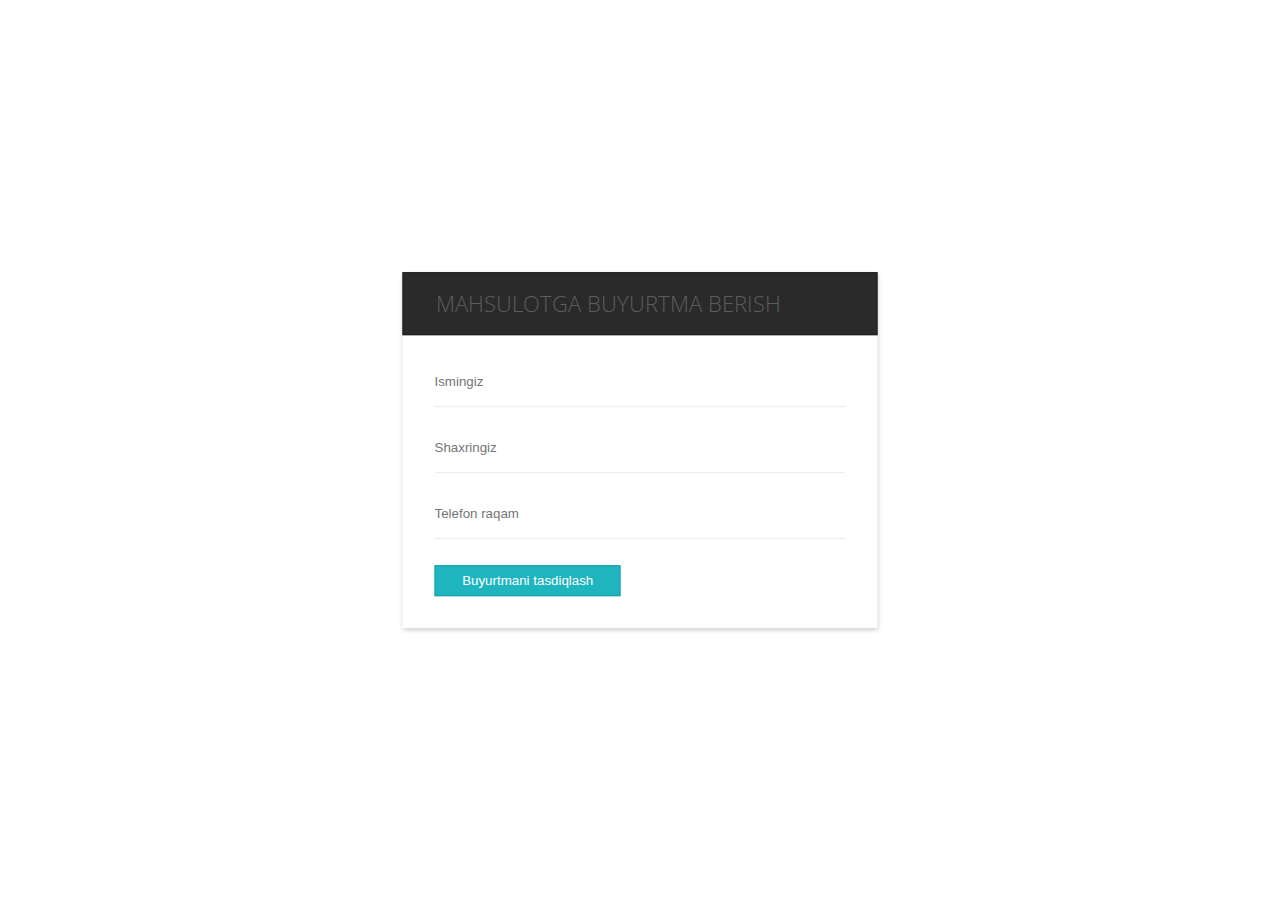
<file: form.html>
<!DOCTYPE html>
<html lang="en">
<head>
    <meta charset="UTF-8">
    <meta http-equiv="X-UA-Compatible" content="IE=edge">
    <meta name="viewport" content="width=device-width, initial-scale=1.0">
    <title>Document</title>
    <link rel="stylesheet" href="//maxcdn.bootstrapcdn.com/font-awesome/4.3.0/css/font-awesome.min.css">
    <link href='https://fonts.googleapis.com/css?family=Roboto:400' rel='stylesheet' type='text/css'>
    <link rel="stylesheet" href="assets/sccs/message_sender.css">
</head>
<body>
<div class="container">
    <div class="log-form">
        <h2>Mahsulotga buyurtma berish</h2>
        <form class="telegram-form">
          <input type="text" name="name" placeholder="Ismingiz" autocomplete="off" />
          <input type="text" name="city" placeholder="Shaxringiz" autocomplete="off" />
          <input type="tel" name="phone" placeholder="Telefon raqam" autocomplete="off" />
          <button type="submit" class="btn">Buyurtmani tasdiqlash</button>
        </form>
      </div>
</div>

    <!-- <script src="https://ajax.googleapis.com/ajax/libs/jquery/3.6.0/jquery.min.js"></script> -->
    <script src="https://code.jquery.com/jquery-3.6.0.min.js"></script>
    <script src="./main.js"></script>
</body>
</html>
</file>
<file: assets/sccs/message_sender.css>
@import url(https://fonts.googleapis.com/css?family=Open+Sans+Condensed:300,700|Open+Sans:400,300,600);
* {
  -webkit-box-sizing: border-box;
          box-sizing: border-box;
}

body {
  font-family: 'open sans', helvetica, arial, sans;
  background-size: cover;
}

.log-form {
  width: 40%;
  min-width: 320px;
  max-width: 475px;
  background: #fff;
  position: absolute;
  top: 50%;
  left: 50%;
  -webkit-transform: translate(-50%, -50%);
  transform: translate(-50%, -50%);
  -webkit-box-shadow: 0px 2px 5px rgba(0, 0, 0, 0.25);
          box-shadow: 0px 2px 5px rgba(0, 0, 0, 0.25);
}

.log-form form {
  display: block;
  width: 100%;
  padding: 2em;
}

.log-form h2 {
  width: 100%;
  color: #5d5d5d;
  font-family: 'open sans condensed';
  font-size: 1.35em;
  display: block;
  background: #2a2a2a;
  width: 100%;
  text-transform: uppercase;
  padding: .75em 1em .75em 1.5em;
  -webkit-box-shadow: inset 0px 1px 1px fadeout(white, 95%);
          box-shadow: inset 0px 1px 1px fadeout(white, 95%);
  border: 1px solid #1d1d1d;
  margin: 0;
  font-weight: 200;
}

.log-form input {
  display: block;
  margin: auto auto;
  width: 100%;
  margin-bottom: 2em;
  padding: .5em 0;
  border: none;
  border-bottom: 1px solid #eaeaea;
  padding-bottom: 1.25em;
  color: #757575;
}

.log-form input:focus {
  outline: none;
}

.log-form textarea {
  display: block;
  margin: auto auto;
  width: 100%;
  margin-bottom: 2em;
  padding: .5em 0;
  border: none;
  border-bottom: 1px solid #eaeaea;
  padding-bottom: 1.25em;
  color: #757575;
}

.log-form textarea:focus {
  outline: none;
}

.log-form .btn {
  display: inline-block;
  background: #1fb5bf;
  border: 1px solid #1ba0a9;
  padding: .5em 2em;
  color: white;
  margin-right: .5em;
  -webkit-box-shadow: inset 0px 1px 0px fadeout(white, 80%);
          box-shadow: inset 0px 1px 0px fadeout(white, 80%);
}

.log-form .btn:hover {
  background: #23cad5;
}

.log-form .btn:active {
  background: #1fb5bf;
  -webkit-box-shadow: inset 0px 1px 1px fadeout(black, 90%);
          box-shadow: inset 0px 1px 1px fadeout(black, 90%);
}

.log-form .btn:focus {
  outline: none;
}

.log-form .forgot {
  color: #33d3de;
  line-height: .5em;
  position: relative;
  top: 2.5em;
  text-decoration: none;
  font-size: .75em;
  margin: 0;
  padding: 0;
  float: right;
}

.log-form .forgot:hover {
  color: #1ba0a9;
}
/*# sourceMappingURL=main.css.map */
</file>
